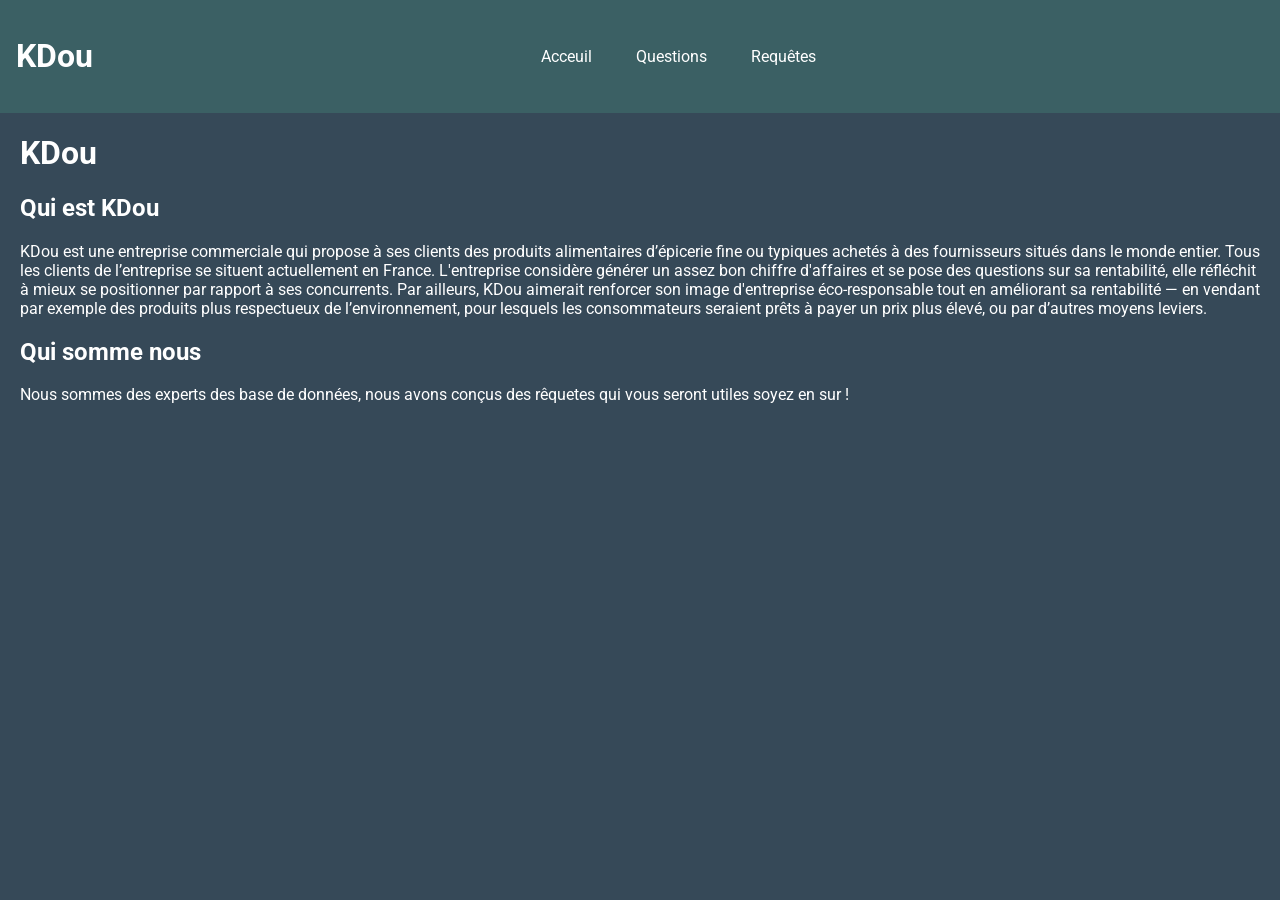
<file: index.html>
<!DOCTYPE html>
<html lang="en">
<head>
    <meta charset="UTF-8">
    <title>KDou</title>
    <link rel="stylesheet" href="style.css">
</head>
<body>
    <header>
		<h1>KDou</h1>
        <nav class="menu">
            <a href="index.html">Acceuil</a>
            <a href="questions.html">Questions</a>
            <a href="requetes.html">Requêtes</a>
        </nav>
		<span></span>
    </header>
    <main>
        <h1>
            KDou
        </h1>
		<h2>Qui est KDou</h2>
		<p>
		KDou est une entreprise commerciale qui propose à ses clients des produits alimentaires d’épicerie fine
ou typiques achetés à des fournisseurs situés dans le monde entier. Tous les clients de l’entreprise se
situent actuellement en France. L'entreprise considère générer un assez bon chiffre d'affaires et se pose
des questions sur sa rentabilité, elle réfléchit à mieux se positionner par rapport à ses concurrents. Par
ailleurs, KDou aimerait renforcer son image d'entreprise éco-responsable tout en améliorant sa
rentabilité — en vendant par exemple des produits plus respectueux de l’environnement, pour lesquels
les consommateurs seraient prêts à payer un prix plus élevé, ou par d’autres moyens leviers.
		</p>
		<h2>Qui somme nous</h2>
		<p>
		Nous sommes des experts des base de données, nous avons conçus des rêquetes qui vous seront utiles soyez en sur !
		</p>
    </main>

</body>
</html>
</file>
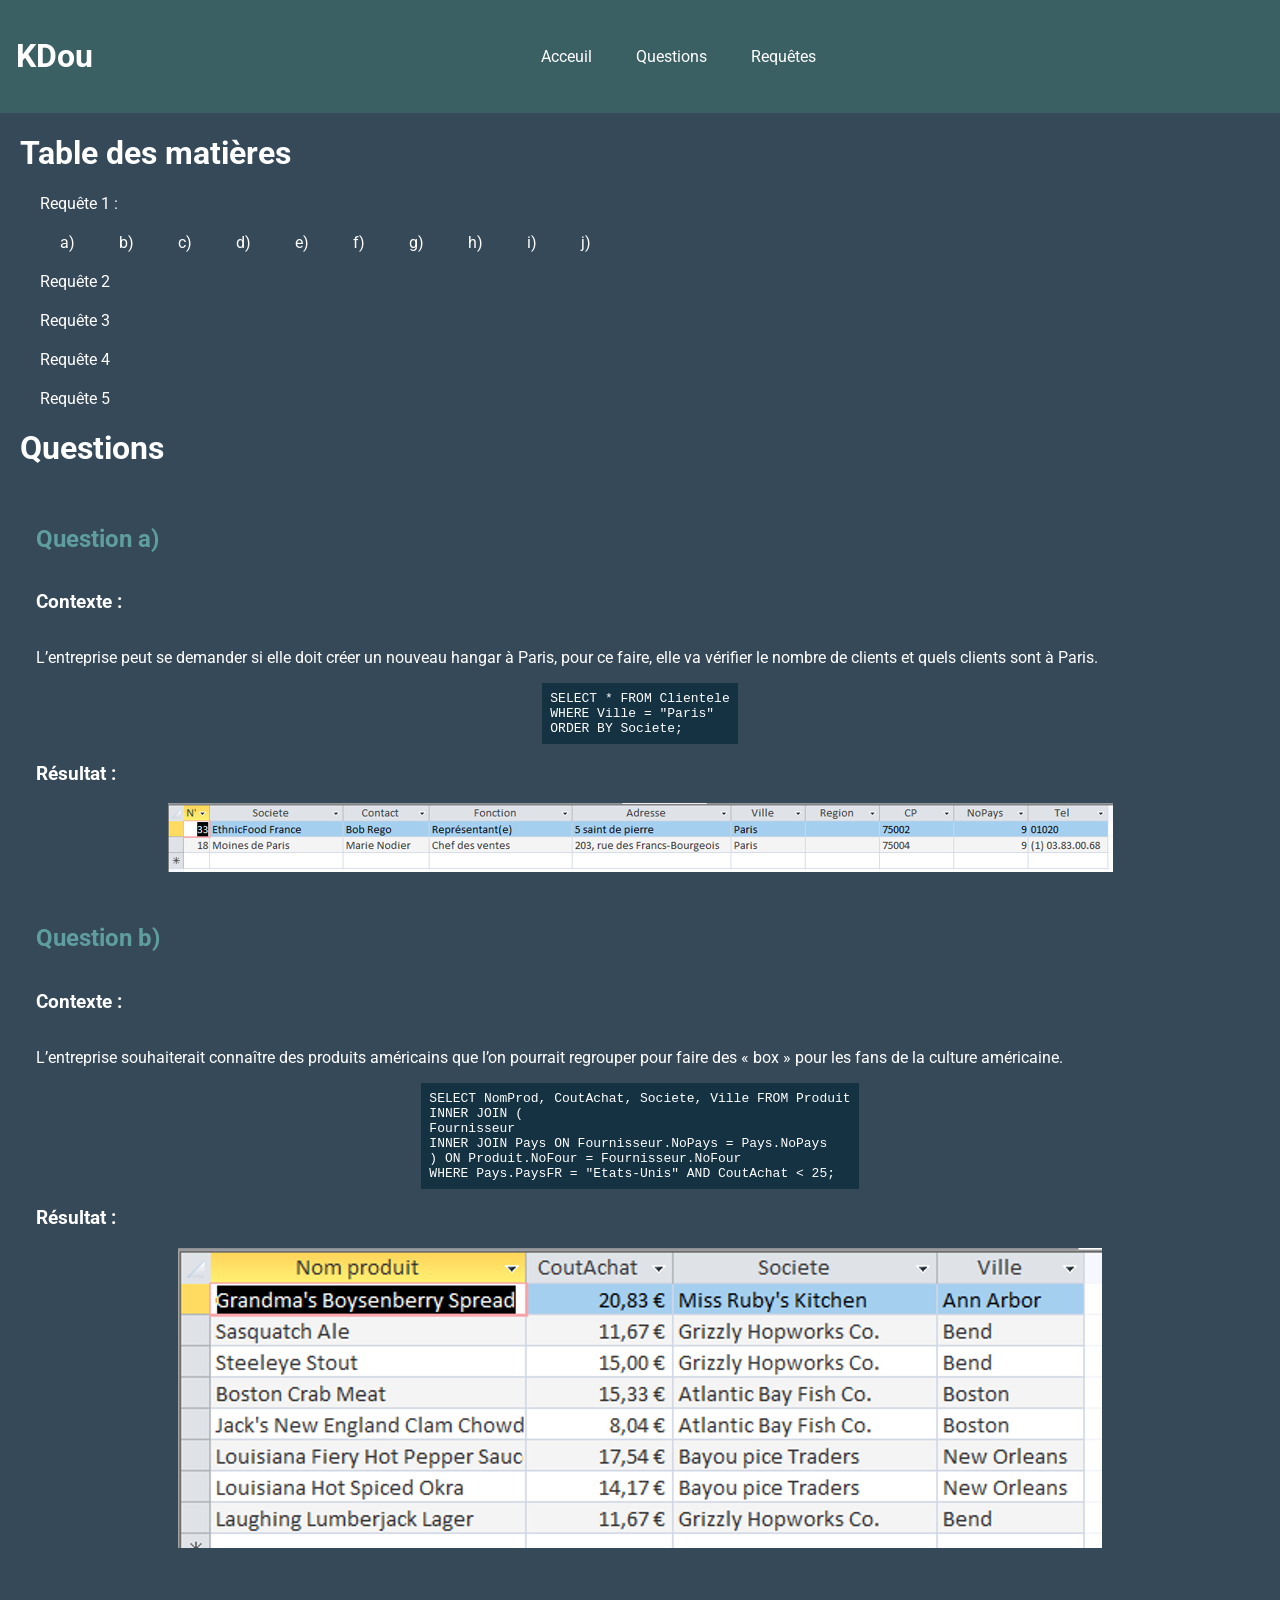
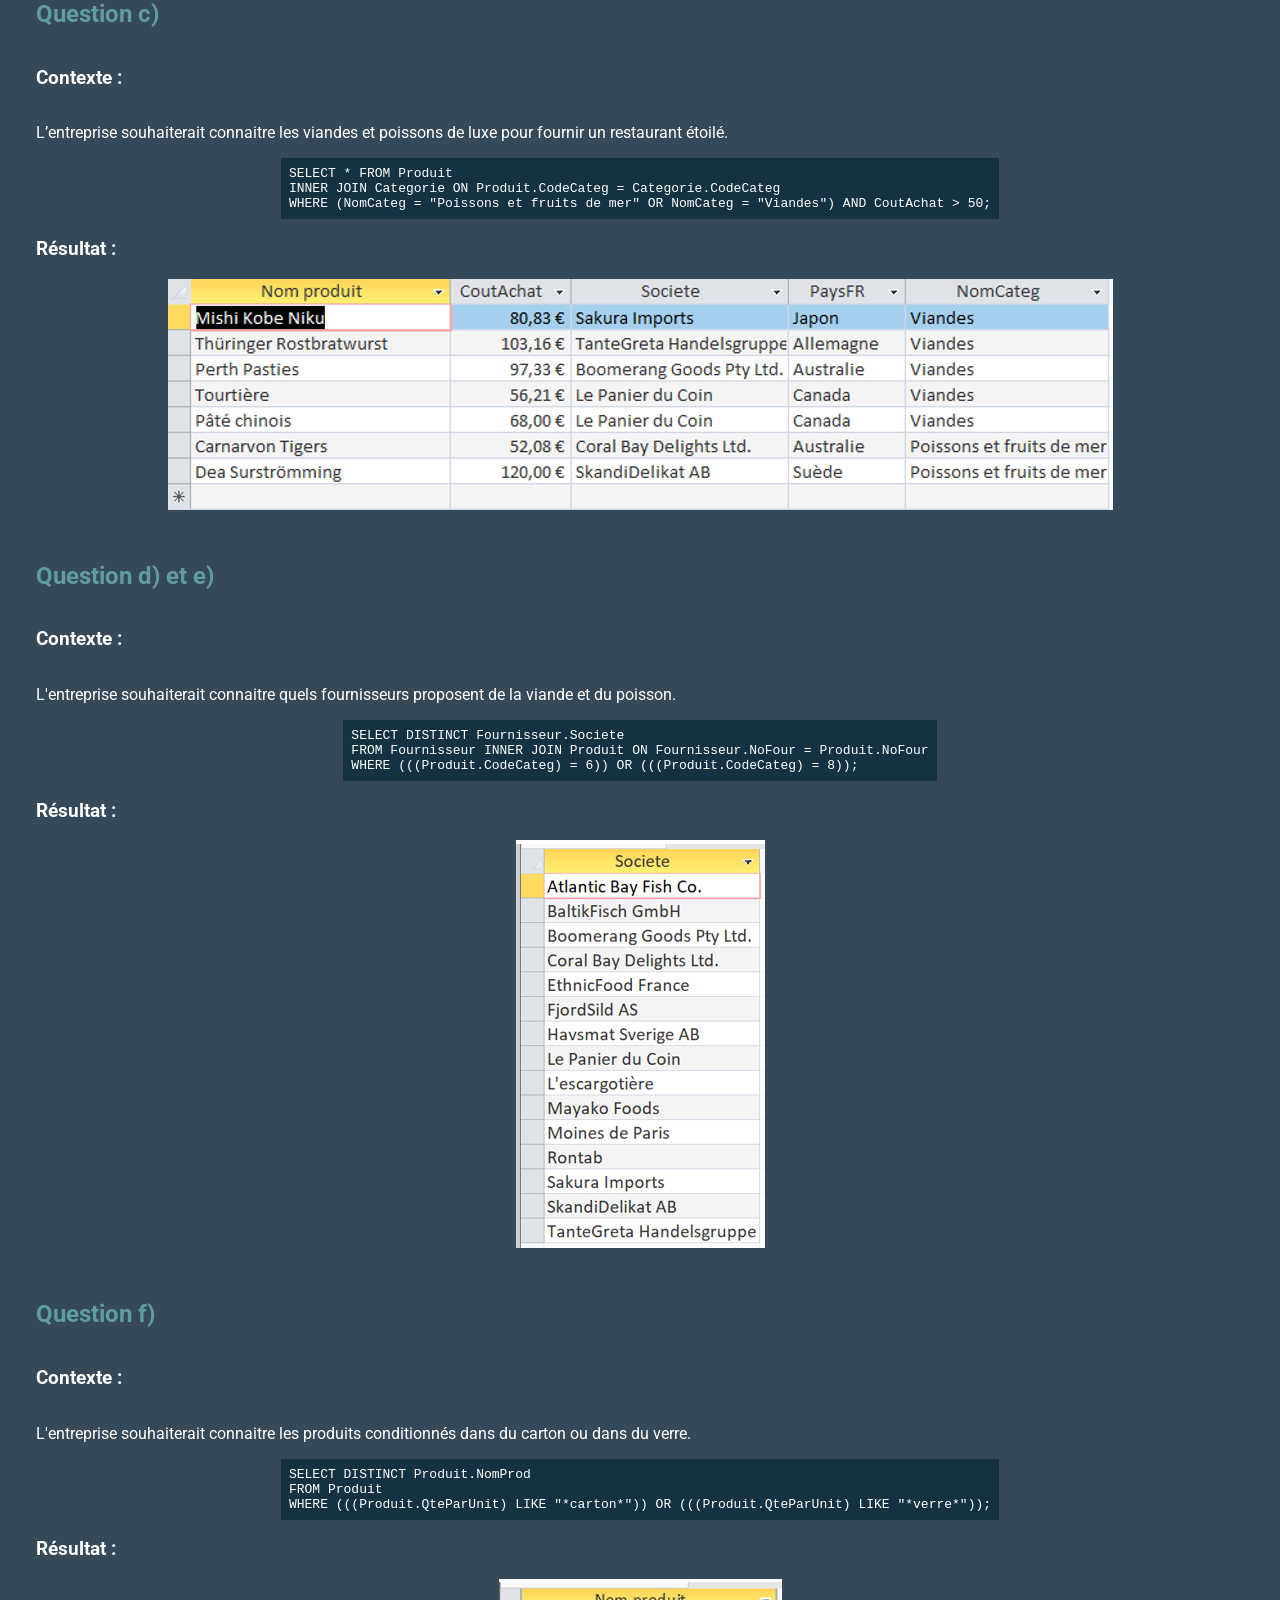
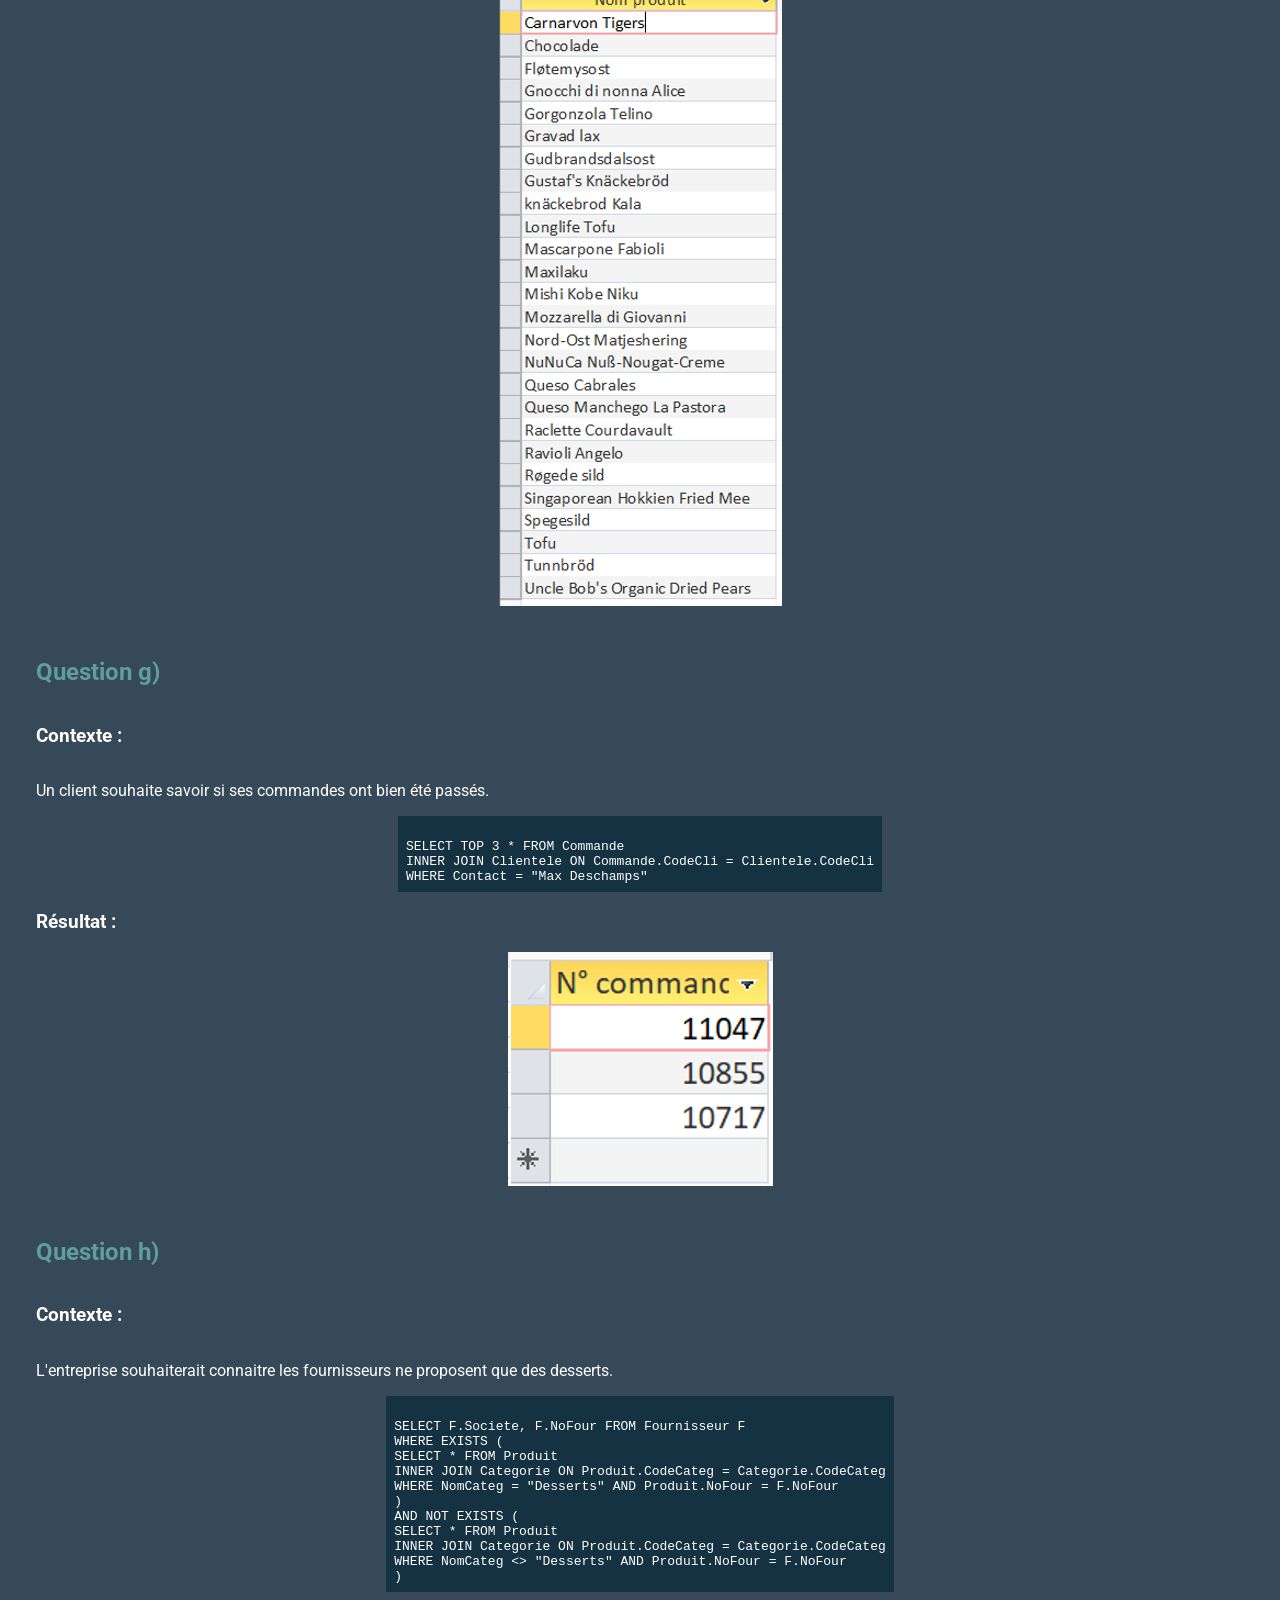
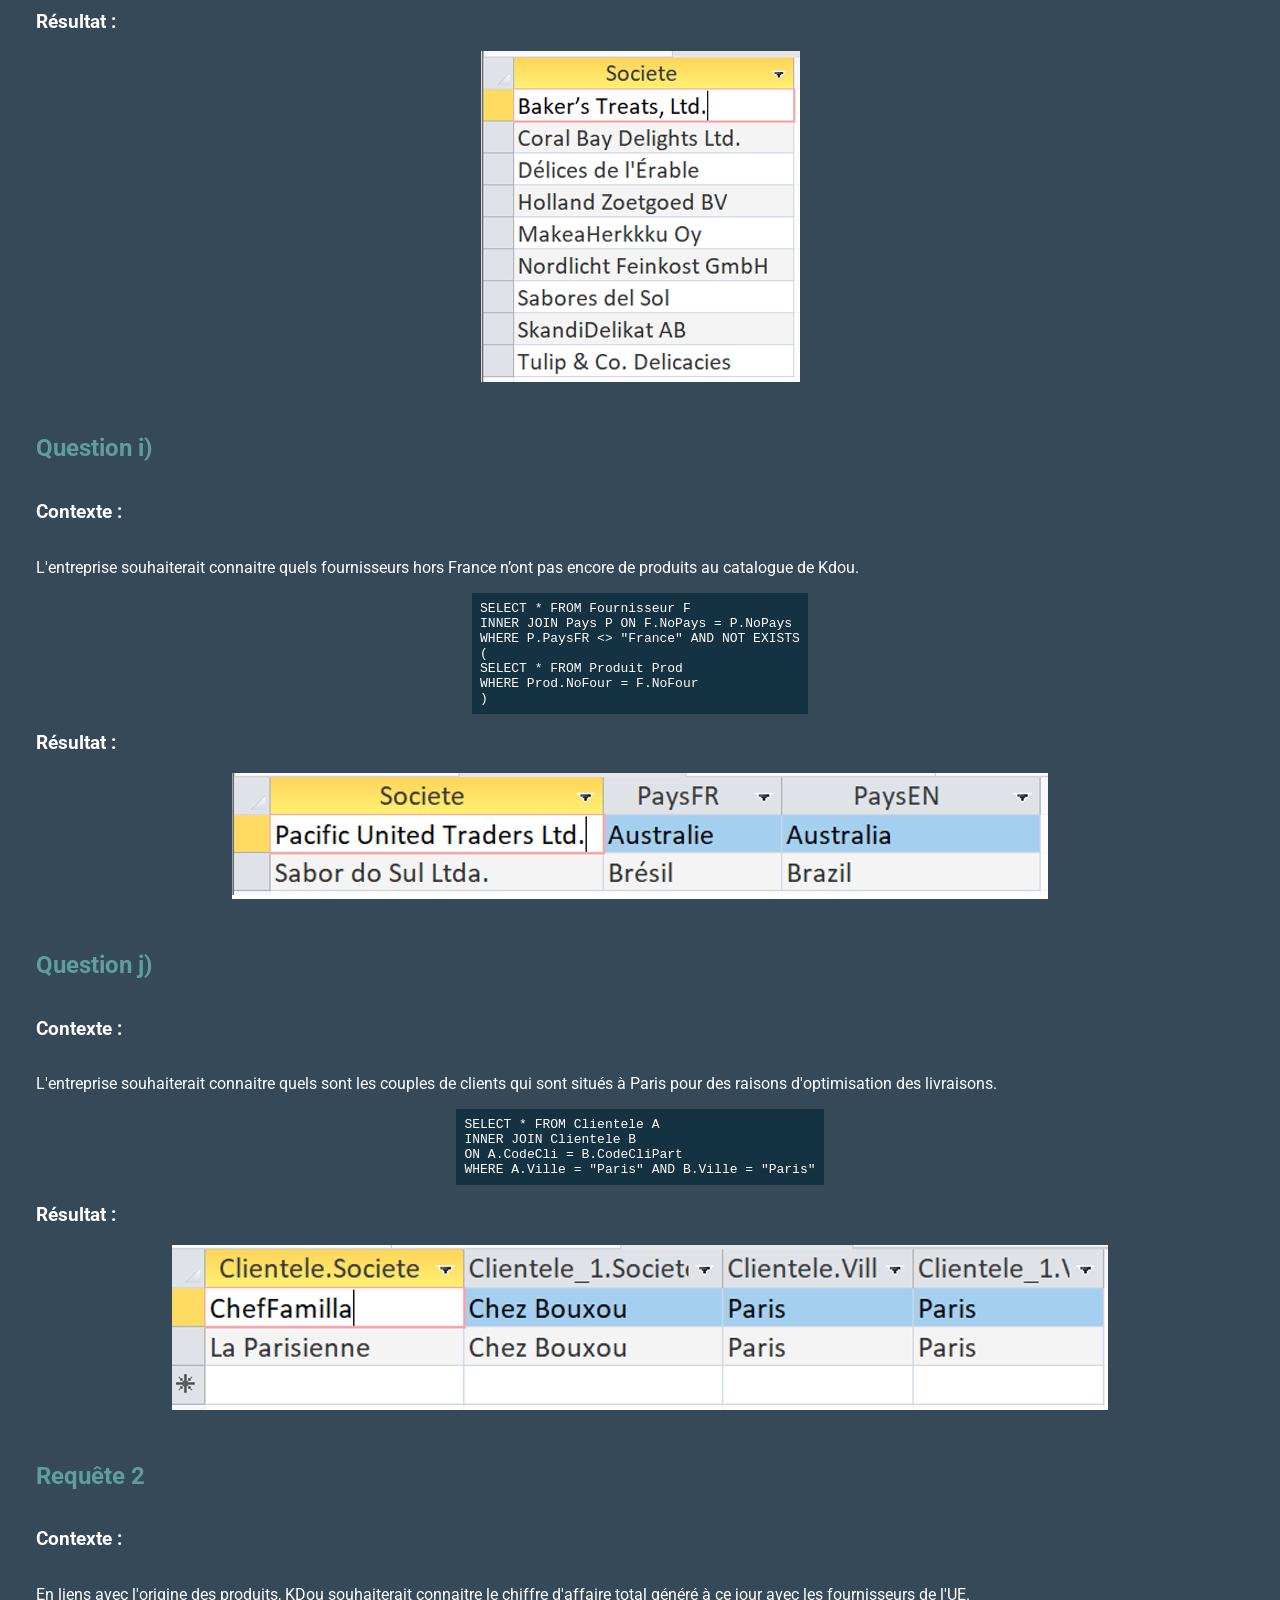
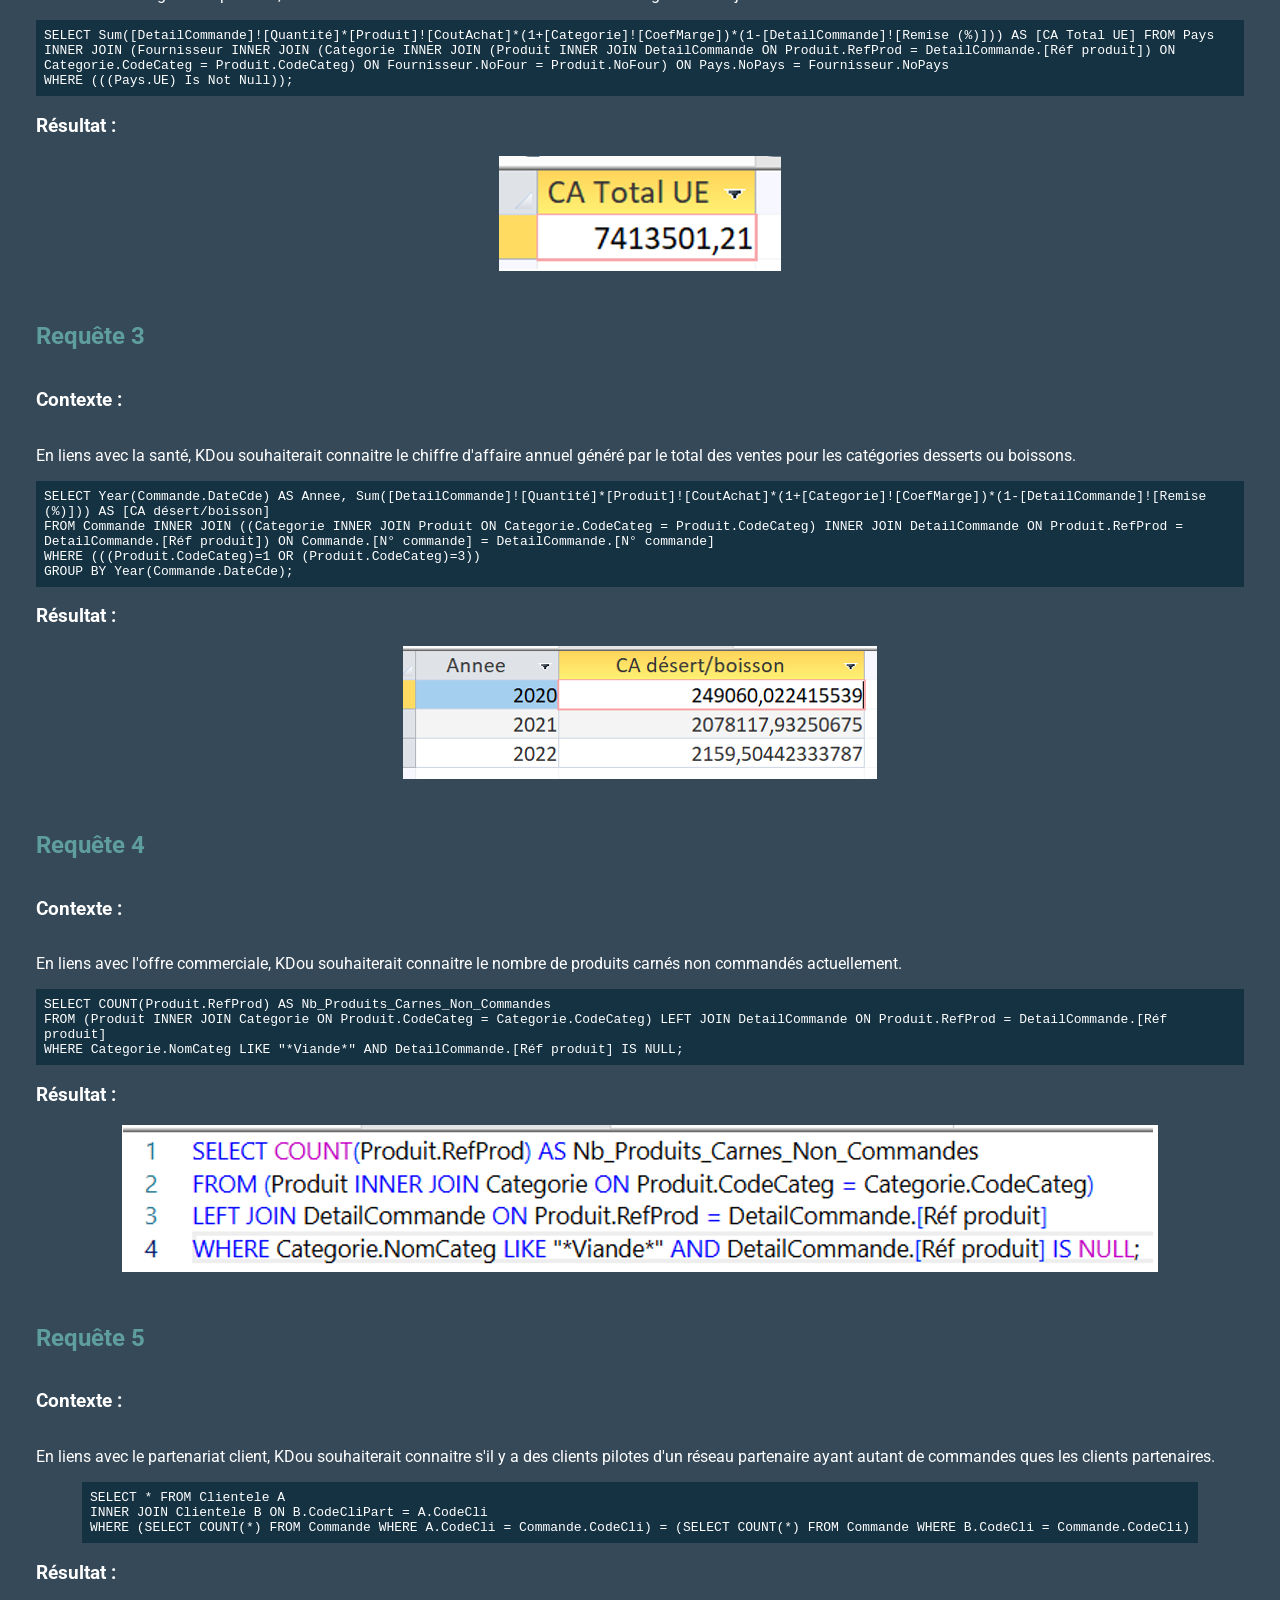
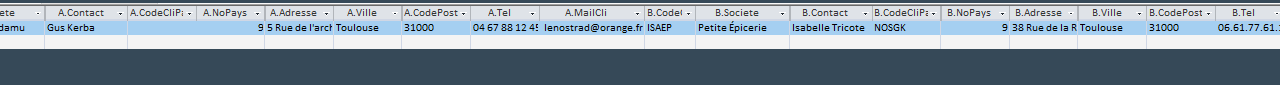
<file: questions.html>
<!DOCTYPE html>
<html lang="en">
<head>
    <meta charset="UTF-8">
    <title>KDou Questions</title>
    <link rel="stylesheet" href="style.css">
</head>
<body>
    <header>
		<h1>KDou</h1>
        <nav class="menu">
            <a href="index.html">Acceuil</a>
            <a href="questions.html">Questions</a>
            <a href="requetes.html">Requêtes</a>
        </nav>
		<span></span>
    </header>
    <main>
	<h1>Table des matières</h1>
    <nav class="menu-questions">
		<div class="ligne-questions">
			<div class="ligne-requete">Requête 1 :</div>
			<a href="#a">a)</a>
			<a href="#b">b)</a>
			<a href="#c">c)</a>
			<a href="#d">d)</a>
			<a href="#d">e)</a>
			<a href="#f">f)</a>
			<a href="#g">g)</a>
			<a href="#h">h)</a>
			<a href="#i">i)</a>
			<a href="#j">j)</a>
        </div>
        <div class="ligne-requete"><a href="#2">Requête 2</a></div>
        <div class="ligne-requete"><a href="#3">Requête 3</a></div>
        <div class="ligne-requete"><a href="#4">Requête 4</a></div>
        <div class="ligne-requete"><a href="#5">Requête 5</a></div>
    </nav>
	<h1>Questions</h1>
    <section>
        <h2 id="a">Question a)</h2>
        <h3>Contexte :</h3>
        <p>L’entreprise peut se demander si elle doit créer un nouveau hangar à Paris, pour ce faire, elle va vérifier le nombre de clients et quels clients sont à Paris.</p>
			<code>SELECT * FROM Clientele
				WHERE Ville = "Paris"
				ORDER BY Societe;
			</code>
        <h3>Résultat :</h3>
		<img src="Images/SAE1a.png"
		alt="
		Les deux fournisseurs situés à Paris sont la société EthnicFood France 
		(contact : Bob Rego, situé au 5 saint de pierre, 75002) et la société Moines de Paris (contact : Marie Nodier, située au 203, rue des Francs-Bourgeois, 75004).">
    </section>
    <section>
        <h2 id="b">Question b)</h2>
        <h3>Contexte :</h3>
        <p>L’entreprise souhaiterait connaître des produits américains que l’on pourrait regrouper pour faire des « box » pour les fans de la culture américaine.</p>
			<code>SELECT NomProd, CoutAchat, Societe, Ville FROM Produit
				INNER JOIN (
					Fournisseur
					INNER JOIN Pays ON Fournisseur.NoPays = Pays.NoPays
				) ON Produit.NoFour = Fournisseur.NoFour
				WHERE Pays.PaysFR = "Etats-Unis" AND CoutAchat < 25;
			</code>
        <h3>Résultat :</h3>
		<img src="Images/SAE1b.png"
		alt="
		La requête renvoie la liste des 8 produits suivants avec leur coût d'achat, leur fournisseur et la ville associée :
			Grandma's Boysenberry Spread (20,83 €) fourni par Miss Ruby's Kitchen à Ann Arbor
			Sasquatch Ale (11,67 €), Steeleye Stout (15,00 €) et Laughing Lumberjack Lager (11,67 €) fournis par Grizzly Hopworks Co. à Bend
			Boston Crab Meat (15,33 €) et Jack's New England Clam Chowd (8,04 €) fournis par Atlantic Bay Fish Co. à Boston
			Louisiana Fiery Hot Pepper Sauc (17,54 €) et Louisiana Hot Spiced Okra (14,17 €) fournis par Bayou pice Traders à New Orleans">
    </section>
    <section>
        <h2 id="c">Question c)</h2>
        <h3>Contexte :</h3>
        <p>L’entreprise souhaiterait connaitre les viandes et poissons de luxe pour fournir un restaurant étoilé.</p>
			<code>SELECT * FROM Produit
				INNER JOIN Categorie ON Produit.CodeCateg = Categorie.CodeCateg
				WHERE (NomCateg = "Poissons et fruits de mer" OR NomCateg = "Viandes") AND CoutAchat > 50;
			</code>
        <h3>Résultat :</h3>
		<img src="Images/SAE1c.png"
		alt="
		La requête renvoie les 7 produits suivants appartenant aux catégories « Viandes » ou « Poissons et fruits de mer » :
		Mishi Kobe Niku (80,83 €) fourni par Sakura Imports en Japon (Viandes)
		Thüringer Rostbratwurst (103,16 €) fourni par TanteGreta Handelsgruppe en Allemagne (Viandes)
		Perth Pasties (97,33 €) fourni par Boomerang Goods Pty Ltd. en Australie (Viandes)
		Tourtière (56,21 €) et Pâté chinois (68,00 €) fournis par Le Panier du Coin au Canada (Viandes)
		Carnarvon Tigers (52,08 €) fourni par Coral Bay Delights Ltd. en Australie (Poissons et fruits de mer)
		Dea Surströmming (120,00 €) fourni par SkandiDelikat AB en Suède (Poissons et fruits de mer)">
    </section>
    <section>
        <span id="e"></span>
        <h2 id="d">Question d) et e)</h2>
        <h3>Contexte :</h3>
        <p>L'entreprise souhaiterait connaitre quels fournisseurs proposent de la viande et du poisson.</p>
			<code>SELECT DISTINCT Fournisseur.Societe
				FROM Fournisseur INNER JOIN Produit ON Fournisseur.NoFour = Produit.NoFour
				WHERE (((Produit.CodeCateg) = 6)) OR (((Produit.CodeCateg) = 8));
			</code>
        <h3>Résultat :</h3>
		<img src="Images/SAE1de.png"
		alt="
		Les fournisseurs proposant des produits des catégories 6 ou 8 sont : Atlantic Bay Fish Co., BaltikFisch GmbH, Boomerang Goods Pty Ltd., Coral Bay Delights Ltd., EthnicFood France, FjordSild AS, Havsmat Sverige AB, Le Panier du Coin, L'escargotière, Mayako Foods, Moines de Paris, Rontab, Sakura Imports, SkandiDelikat AB et TanteGreta Handelsgruppe.">
    </section>
    <section>
        <h2 id="f">Question f)</h2>
        <h3>Contexte :</h3>
        <p>L'entreprise souhaiterait connaitre les produits conditionnés dans du carton ou dans du verre.</p>
			<code>SELECT DISTINCT Produit.NomProd
				FROM Produit
				WHERE (((Produit.QteParUnit) LIKE "*carton*")) OR (((Produit.QteParUnit) LIKE "*verre*"));
			</code>
        <h3>Résultat :</h3>
		<img src="Images/SAE1f.png"
		alt="
		Les produits conditionnés en carton ou en verre sont :
		Carnarvon Tigers, Chocolade, Fløtemysost, Gnocchi di nonna Alice, Gorgonzola Telino, Gravad lax, Gudbrandsdalsost, Gustaf's Knäckebröd, knäckebröd Kala, Longlife Tofu, Mascarpone Fabioli, Maxilaku, Mishi Kobe Niku, Mozzarella di Giovanni, Nord-Ost Matjeshering, NuNuCa Nuß-Nougat-Creme, Queso Cabrales, Queso Manchego La Pastora, Raclette Courdavault, Ravioli Angelo, Røgede sild, Singaporean Hokkien Fried Mee, Spegesild, Tofu, Tunnbröd et Uncle Bob's Organic Dried Pears.
		">
    </section>
    <section>
        <h2 id="g">Question g)</h2>
        <h3>Contexte :</h3>
        <p>Un client souhaite savoir si ses commandes ont bien été passés.</p>
			<code>
				SELECT TOP 3 * FROM Commande
				INNER JOIN Clientele ON Commande.CodeCli = Clientele.CodeCli
				WHERE Contact = "Max Deschamps"
			</code>
        <h3>Résultat :</h3>
		<img src="Images/SAE1g.png"
		alt="
		Les numéros de commande associés au contact Max Deschamps sont, par ordre décroissant : 11047, 10855 et 10717.">
    </section>
    <section>
        <h2 id="h">Question h)</h2>
        <h3>Contexte :</h3>
        <p>L'entreprise souhaiterait connaitre les fournisseurs ne proposent que des desserts.</p>
			<code>	
				SELECT F.Societe, F.NoFour FROM Fournisseur F
				WHERE EXISTS (
					SELECT * FROM Produit
					INNER JOIN Categorie ON Produit.CodeCateg = Categorie.CodeCateg
					WHERE NomCateg = "Desserts" AND Produit.NoFour = F.NoFour
				)
				AND NOT EXISTS (
					SELECT * FROM Produit
					INNER JOIN Categorie ON Produit.CodeCateg = Categorie.CodeCateg
					WHERE NomCateg <> "Desserts" AND Produit.NoFour = F.NoFour
				)
			</code>
        <h3>Résultat :</h3>
		<img src="Images/SAE1h.png"
		alt="
		La liste comprend les neuf sociétés suivantes :
		Baker’s Treats, Ltd., Coral Bay Delights Ltd., Délices de l'Érable, Holland Zoetgoed BV, MakeaHerkkku Oy, Nordlicht Feinkost GmbH, Sabores del Sol, SkandiDelikat AB et Tulip & Co. Delicacies.
		">
    </section>
    <section>
        <h2 id="i">Question i)</h2>
        <h3>Contexte :</h3>
        <p>L'entreprise souhaiterait connaitre quels fournisseurs hors France n’ont pas encore de produits au catalogue de Kdou.</p>
			<code>	SELECT * FROM Fournisseur F
				INNER JOIN Pays P ON F.NoPays = P.NoPays
				WHERE P.PaysFR <> "France" AND NOT EXISTS
				(
				SELECT * FROM Produit Prod
				WHERE Prod.NoFour = F.NoFour
				)
			</code>
        <h3>Résultat :</h3>
		<img src="Images/SAE1i.png"
		alt="
		La société Pacific United Traders Ltd. est située en Australie (Australia en anglais), tandis que la société Sabor do Sul Ltda. se trouve au Brésil (Brazil en anglais).">
    </section>
    <section>
        <h2 id="j">Question j)</h2>
        <h3>Contexte :</h3>
        <p>L'entreprise souhaiterait connaitre quels sont les couples de clients qui sont situés à Paris pour des raisons d'optimisation des livraisons.</p>
			<code> SELECT * FROM Clientele A
INNER JOIN Clientele B
ON A.CodeCli = B.CodeCliPart
WHERE A.Ville = "Paris" AND B.Ville = "Paris"
			</code>
        <h3>Résultat :</h3>
		<img src="Images/SAE1j.png"
		alt="
		La comparaison montre que ChefFamilla et La Parisienne partagent la même ville d'implantation (Paris) avec l'établissement Chez Bouxou.">
    </section>
    <section>
        <h2 id="2">Requête 2</h2>
        <h3>Contexte :</h3>
        <p>En liens avec l'origine des produits, KDou souhaiterait connaitre le chiffre d'affaire total généré à ce jour avec les fournisseurs de l'UE.</p>
			<code>SELECT Sum([DetailCommande]![Quantité]*[Produit]![CoutAchat]*(1+[Categorie]![CoefMarge])*(1-[DetailCommande]![Remise (%)])) AS [CA Total UE] FROM Pays
				INNER JOIN (Fournisseur INNER JOIN (Categorie INNER JOIN (Produit INNER JOIN DetailCommande ON Produit.RefProd = DetailCommande.[Réf produit]) ON Categorie.CodeCateg = Produit.CodeCateg) ON Fournisseur.NoFour = Produit.NoFour) ON Pays.NoPays = Fournisseur.NoPays
				WHERE (((Pays.UE) Is Not Null));
			</code>
        <h3>Résultat :</h3>
		<img src="Images/SAE2.png"
		alt="
		Le CA Total UE s'établit à 7 413 501,21 €.">
    </section>
    <section>
        <h2 id="3">Requête 3</h2>
        <h3>Contexte :</h3>
        <p>En liens avec la santé, KDou souhaiterait connaitre le chiffre d'affaire annuel généré par le total des ventes pour les catégories desserts ou boissons.</p>
			<code>SELECT Year(Commande.DateCde) AS Annee, Sum([DetailCommande]![Quantité]*[Produit]![CoutAchat]*(1+[Categorie]![CoefMarge])*(1-[DetailCommande]![Remise (%)])) AS [CA désert/boisson]
				FROM Commande INNER JOIN ((Categorie INNER JOIN Produit ON Categorie.CodeCateg = Produit.CodeCateg) INNER JOIN DetailCommande ON Produit.RefProd = DetailCommande.[Réf produit]) ON Commande.[N° commande] = DetailCommande.[N° commande]
				WHERE (((Produit.CodeCateg)=1 OR (Produit.CodeCateg)=3))
				GROUP BY Year(Commande.DateCde);
			</code>
        <h3>Résultat :</h3>
		<img src="Images/SAE3.png"
		alt="
		2020 : Le chiffre d'affaires des desserts/boissons est de 249 060,022415539 €.
		2021 : Le chiffre d'affaires des desserts/boissons est de 2 078 117,93250675 €.
		2022 : Le chiffre d'affaires des desserts/boissons est de 2 159,50442333787 €.">
    </section>
    <section>
        <h2 id="4">Requête 4</h2>
        <h3>Contexte :</h3>
        <p>En liens avec l'offre commerciale, KDou souhaiterait connaitre le nombre de produits carnés non commandés actuellement.</p>
			<code>SELECT COUNT(Produit.RefProd) AS Nb_Produits_Carnes_Non_Commandes
				FROM (Produit INNER JOIN Categorie ON Produit.CodeCateg = Categorie.CodeCateg) LEFT JOIN DetailCommande ON Produit.RefProd = DetailCommande.[Réf produit]
				WHERE Categorie.NomCateg LIKE "*Viande*" AND DetailCommande.[Réf produit] IS NULL;
			</code>
        <h3>Résultat :</h3>
		<img src="Images/SAE4.png"
		alt="
		Il y a 2 produits de la catégorie « Viande » qui n'ont jamais été commandés.">
    </section>
    <section>
        <h2 id="5">Requête 5</h2>
        <h3>Contexte :</h3>
        <p>En liens avec le partenariat client, KDou souhaiterait connaitre s'il y a des clients pilotes d'un réseau partenaire ayant autant de commandes ques les clients partenaires.</p>
			<code>SELECT * FROM Clientele A
				INNER JOIN Clientele B ON B.CodeCliPart = A.CodeCli
				WHERE (SELECT COUNT(*) FROM Commande WHERE A.CodeCli = Commande.CodeCli) = (SELECT COUNT(*) FROM Commande WHERE B.CodeCli = Commande.CodeCli)
			</code>
        <h3>Résultat :</h3>
		<img src="Images/SAE5.png"
		alt="
		Le résultat met en relation deux clients situés à Toulouse (31000) : la société Le Nostradamu (code NOSGK, contact : Gus Kerba, au 5 Rue de l'arch, tél : 04 67 88 12 45, mail : lenostrad@orange.fr) et la société Petite Épicerie (code ISAEP, contact : Isabelle Tricote, au 38 Rue de la R, tél : 06.61.77.61.1, mail : contact@yahoo.fr).">
    </section>
    </main>
</body>
</html>
</file>
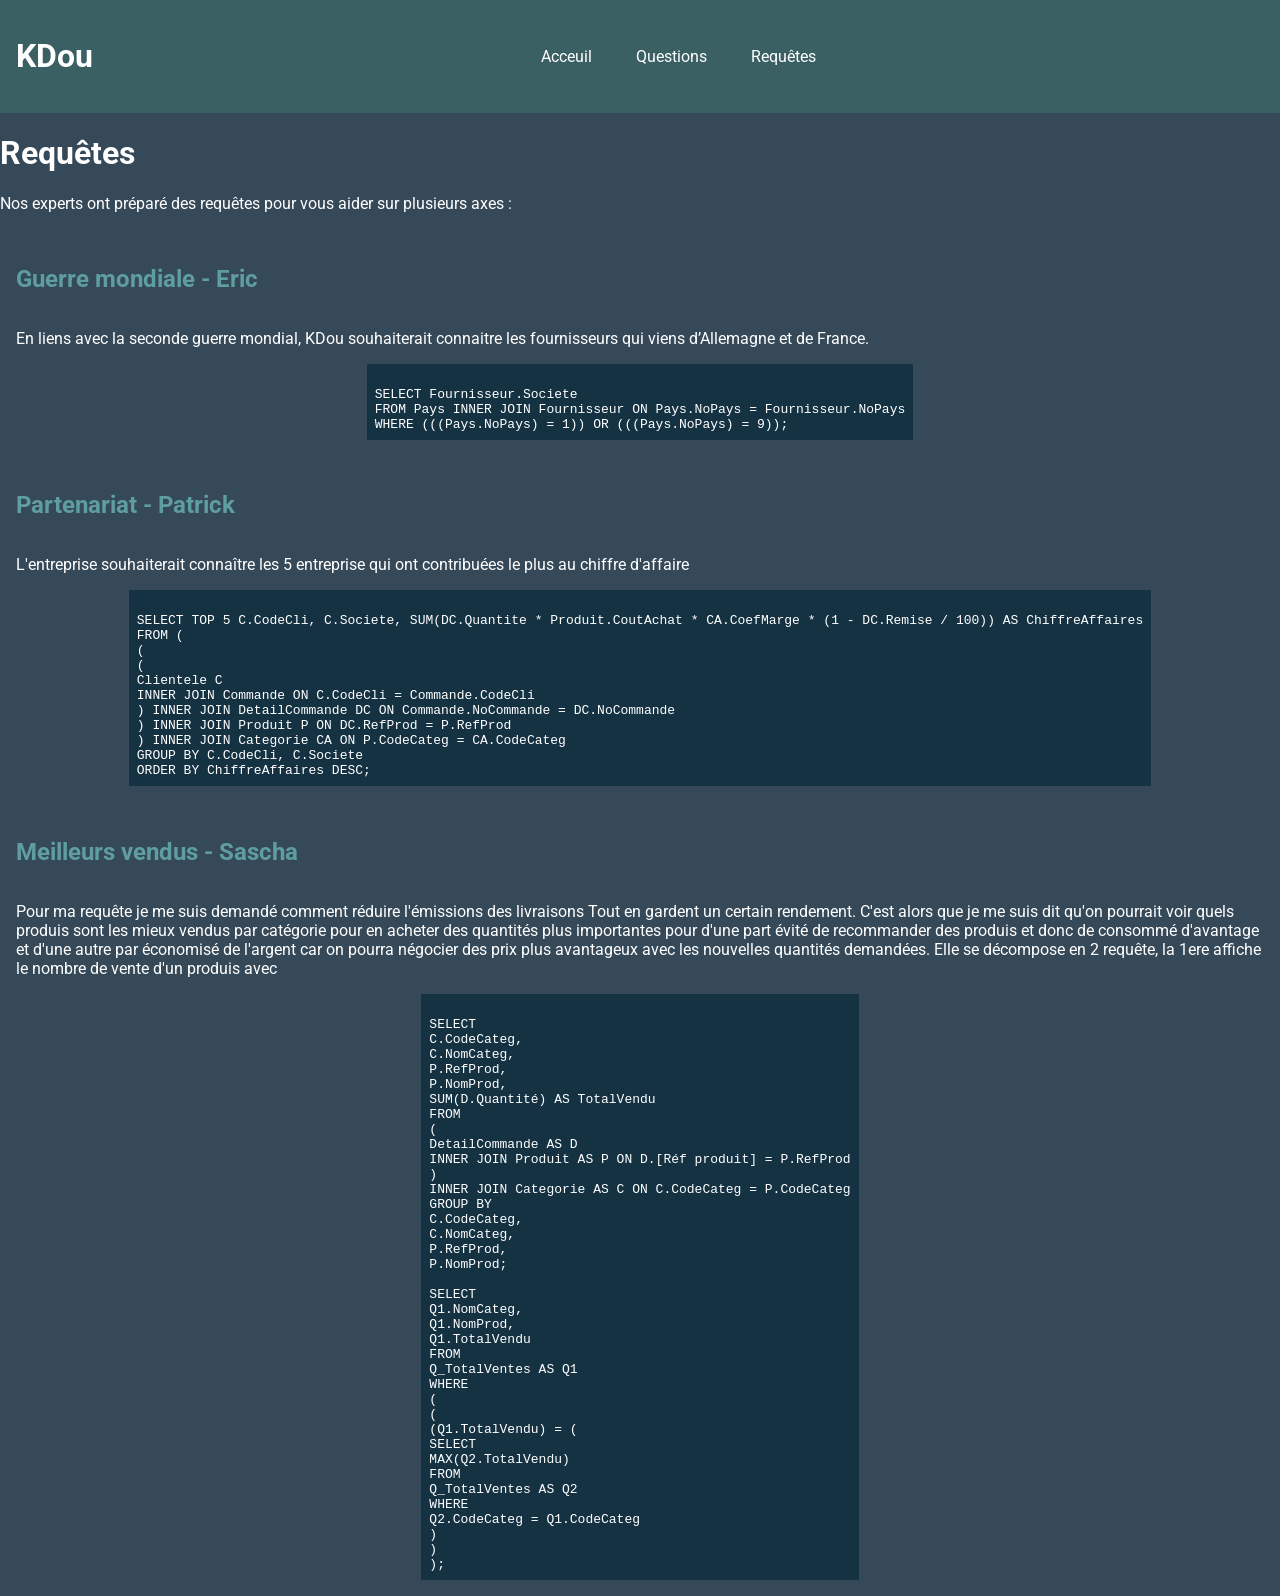
<file: requetes.html>
<!DOCTYPE html>
<html lang="en">
<head>
    <meta charset="UTF-8">
    <title>KDou Questions</title>
    <link rel="stylesheet" href="style.css">
</head>
<body>
    <header>
		<h1>KDou</h1>
        <nav class="menu">
            <a href="index.html">Acceuil</a>
            <a href="questions.html">Questions</a>
            <a href="requetes.html">Requêtes</a>
        </nav>
		<span></span>
    </header>
    <h1>Requêtes</h1>
    <p>
        Nos experts ont préparé des requêtes pour vous aider sur plusieurs axes :
    </p>
    <section>
		<h2>Guerre mondiale - Eric</h2>
        <p>
		En liens avec la seconde guerre mondial, KDou souhaiterait connaitre les fournisseurs qui viens d’Allemagne et de France.
		</p>
        <code>
			SELECT Fournisseur.Societe
			FROM Pays INNER JOIN Fournisseur ON Pays.NoPays = Fournisseur.NoPays
			WHERE (((Pays.NoPays) = 1)) OR (((Pays.NoPays) = 9));
		</code>
    </section>
	<section>
		<h2>Partenariat - Patrick</h2>
        <p>L'entreprise souhaiterait connaître les 5 entreprise qui ont contribuées le plus au chiffre d'affaire</p>
        <code>
			SELECT TOP 5 C.CodeCli, C.Societe, SUM(DC.Quantite * Produit.CoutAchat * CA.CoefMarge * (1 - DC.Remise / 100)) AS ChiffreAffaires
			FROM (
				(
					(
						Clientele C
						INNER JOIN Commande ON C.CodeCli = Commande.CodeCli
					) INNER JOIN DetailCommande DC ON Commande.NoCommande = DC.NoCommande
				) INNER JOIN Produit P ON DC.RefProd = P.RefProd
			) INNER JOIN Categorie CA ON P.CodeCateg = CA.CodeCateg
			GROUP BY C.CodeCli, C.Societe
			ORDER BY ChiffreAffaires DESC;
		</code>
    </section>

	<section>
		<h2>Meilleurs vendus - Sascha</h2>
		<p>
		Pour ma requête je me suis demandé comment réduire l'émissions des livraisons  
		Tout en gardent un certain rendement. C'est alors que je me suis dit qu'on pourrait voir quels produis sont les mieux vendus par catégorie pour en acheter des quantités plus importantes pour d'une part évité de recommander des produis et donc de consommé d'avantage et d'une autre par économisé de l'argent car on pourra négocier des prix plus avantageux avec les nouvelles quantités demandées. 
		Elle se décompose en 2 requête, la 1ere affiche le nombre de vente d'un produis avec
		</p>
		<code>
			SELECT
				C.CodeCateg,
				C.NomCateg,
				P.RefProd,
				P.NomProd,
				SUM(D.Quantité) AS TotalVendu
			FROM
				(
					DetailCommande AS D
					INNER JOIN Produit AS P ON D.[Réf produit] = P.RefProd
				)
				INNER JOIN Categorie AS C ON C.CodeCateg = P.CodeCateg
			GROUP BY
				C.CodeCateg,
				C.NomCateg,
				P.RefProd,
				P.NomProd;

			SELECT
				Q1.NomCateg,
				Q1.NomProd,
				Q1.TotalVendu
			FROM
				Q_TotalVentes AS Q1
			WHERE
				(
					(
						(Q1.TotalVendu) = (
							SELECT
								MAX(Q2.TotalVendu)
							FROM
								Q_TotalVentes AS Q2
							WHERE
								Q2.CodeCateg = Q1.CodeCateg
						)
					)
				);
		</code>
</body>
</html>
</file>
<file: style.css>
@import url('https://fonts.googleapis.com/css2?family=Roboto:ital,wght@0,100..900;1,100..900&display=swap');

:root {
    --header: #3B6064;
    --text: #fff;
    --bg: #364958;
	--code: #153243;
}

html {
    color: var(--text);
    background-color: var(--bg);
    font-family: "Roboto", sans-serif;
}

body {
    margin: 0;
}

a {
    color: var(--text);
    text-decoration: none;
    margin: 20px;
}

header {
    padding: 1em;
    background-color: var(--header);
    gap: 1em;
    position: sticky;
    top: 0;
    width: 100%;
    box-sizing: border-box;
	display: flex;
	flex-direction: row;
	align-items: center;
	justify-content: space-between;
}

section {
    padding: 1em;
	display: flex;
	flex-direction: column;
	justify-content: center;
	align-items: center;
}

section > h3, section > p, section > h2 {
	width: 100%;
}

code {
	padding: 8px;
	white-space: pre-line;
	background-color: var(--code);
	display: block;
	width: fit-content;
}

img {
	white-space: pre-line;
	width: fit-content;
}

pre {
    font-size: 1.3em;
    max-width: 100%;
    overflow-x: auto;
    box-sizing: border-box;
}

.menu {
    text-align: center;
}

section > h2 {
    scroll-margin-top: 30vh;
    color: cadetblue;
}

main {
    margin: 20px;
}

.ligne-questions {
    margin-left: 20px;
}

.menu-questions a:hover {
    color: plum;
}

.menu a:hover {
    color: seagreen;
}

.ligne-requete {
    scroll-margin-top: 30vh;
    margin-top: 20px;
    margin-bottom: 20px;
}
</file>
